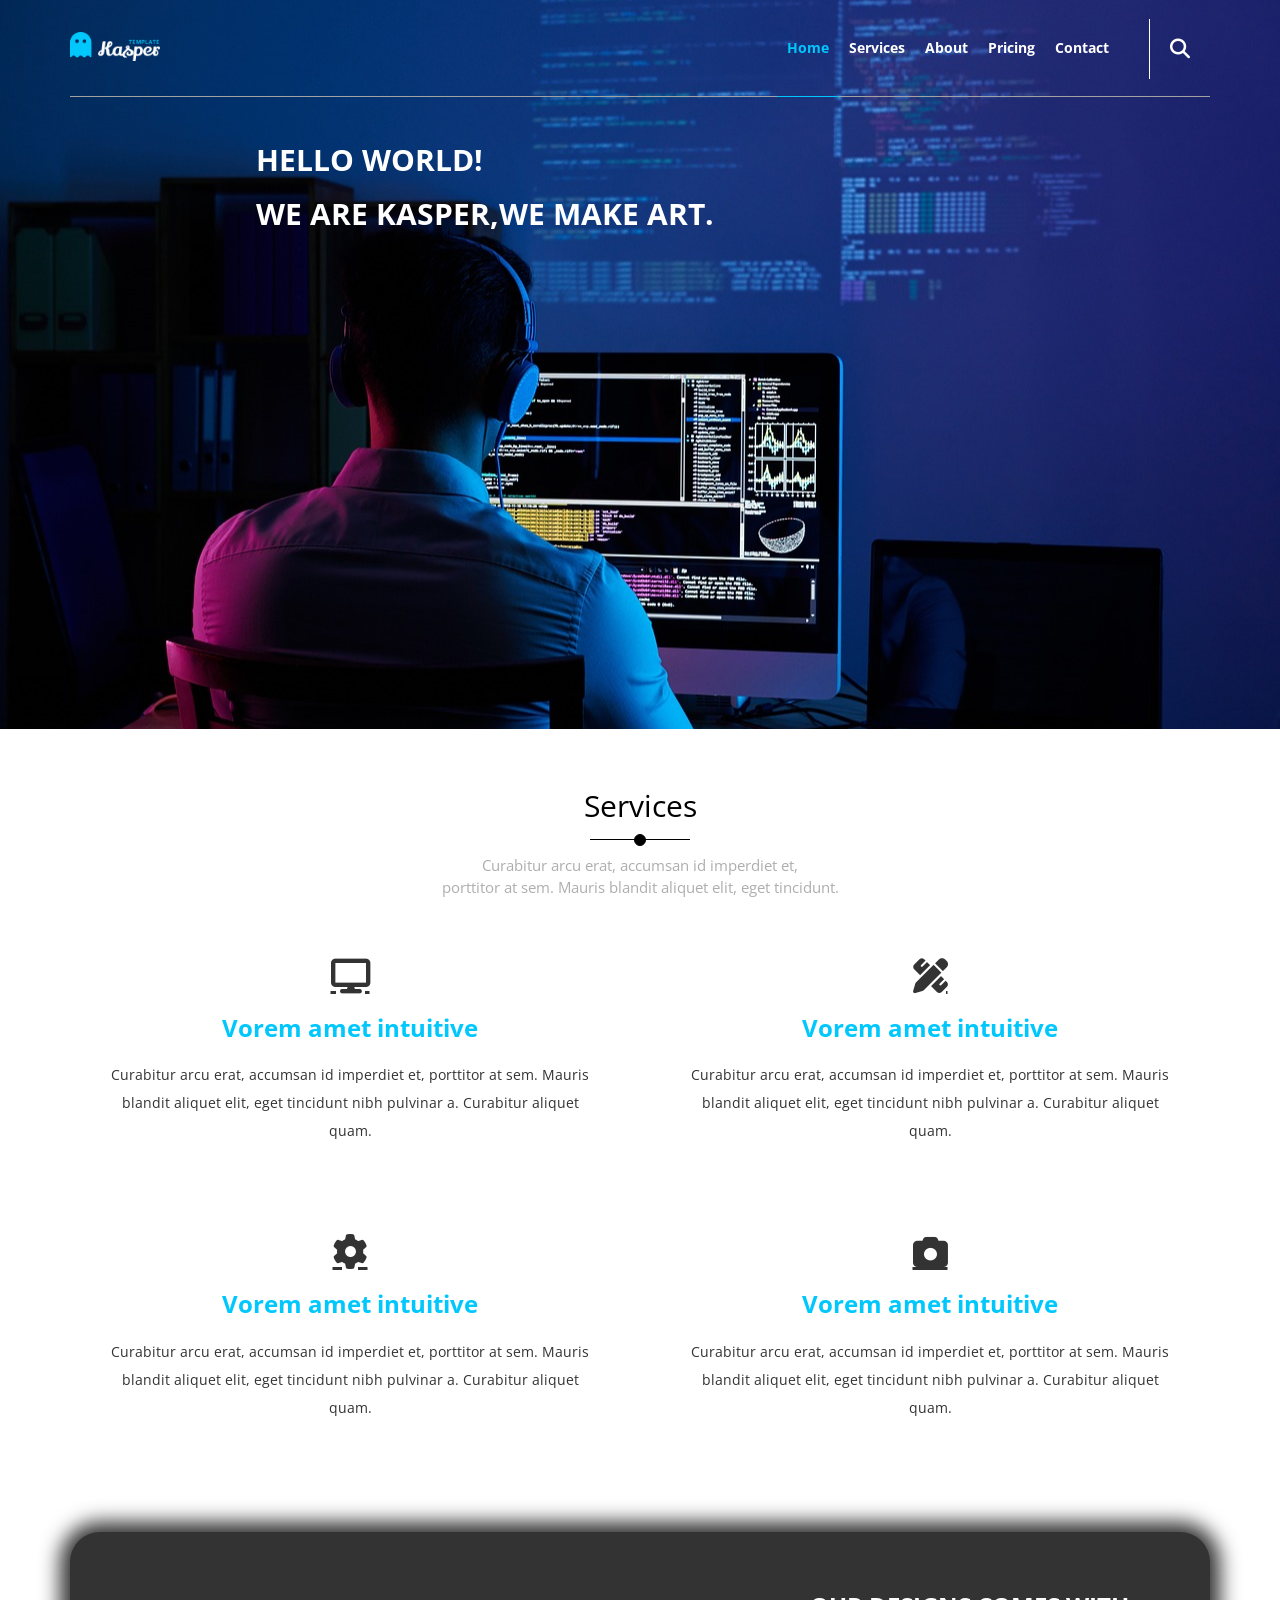
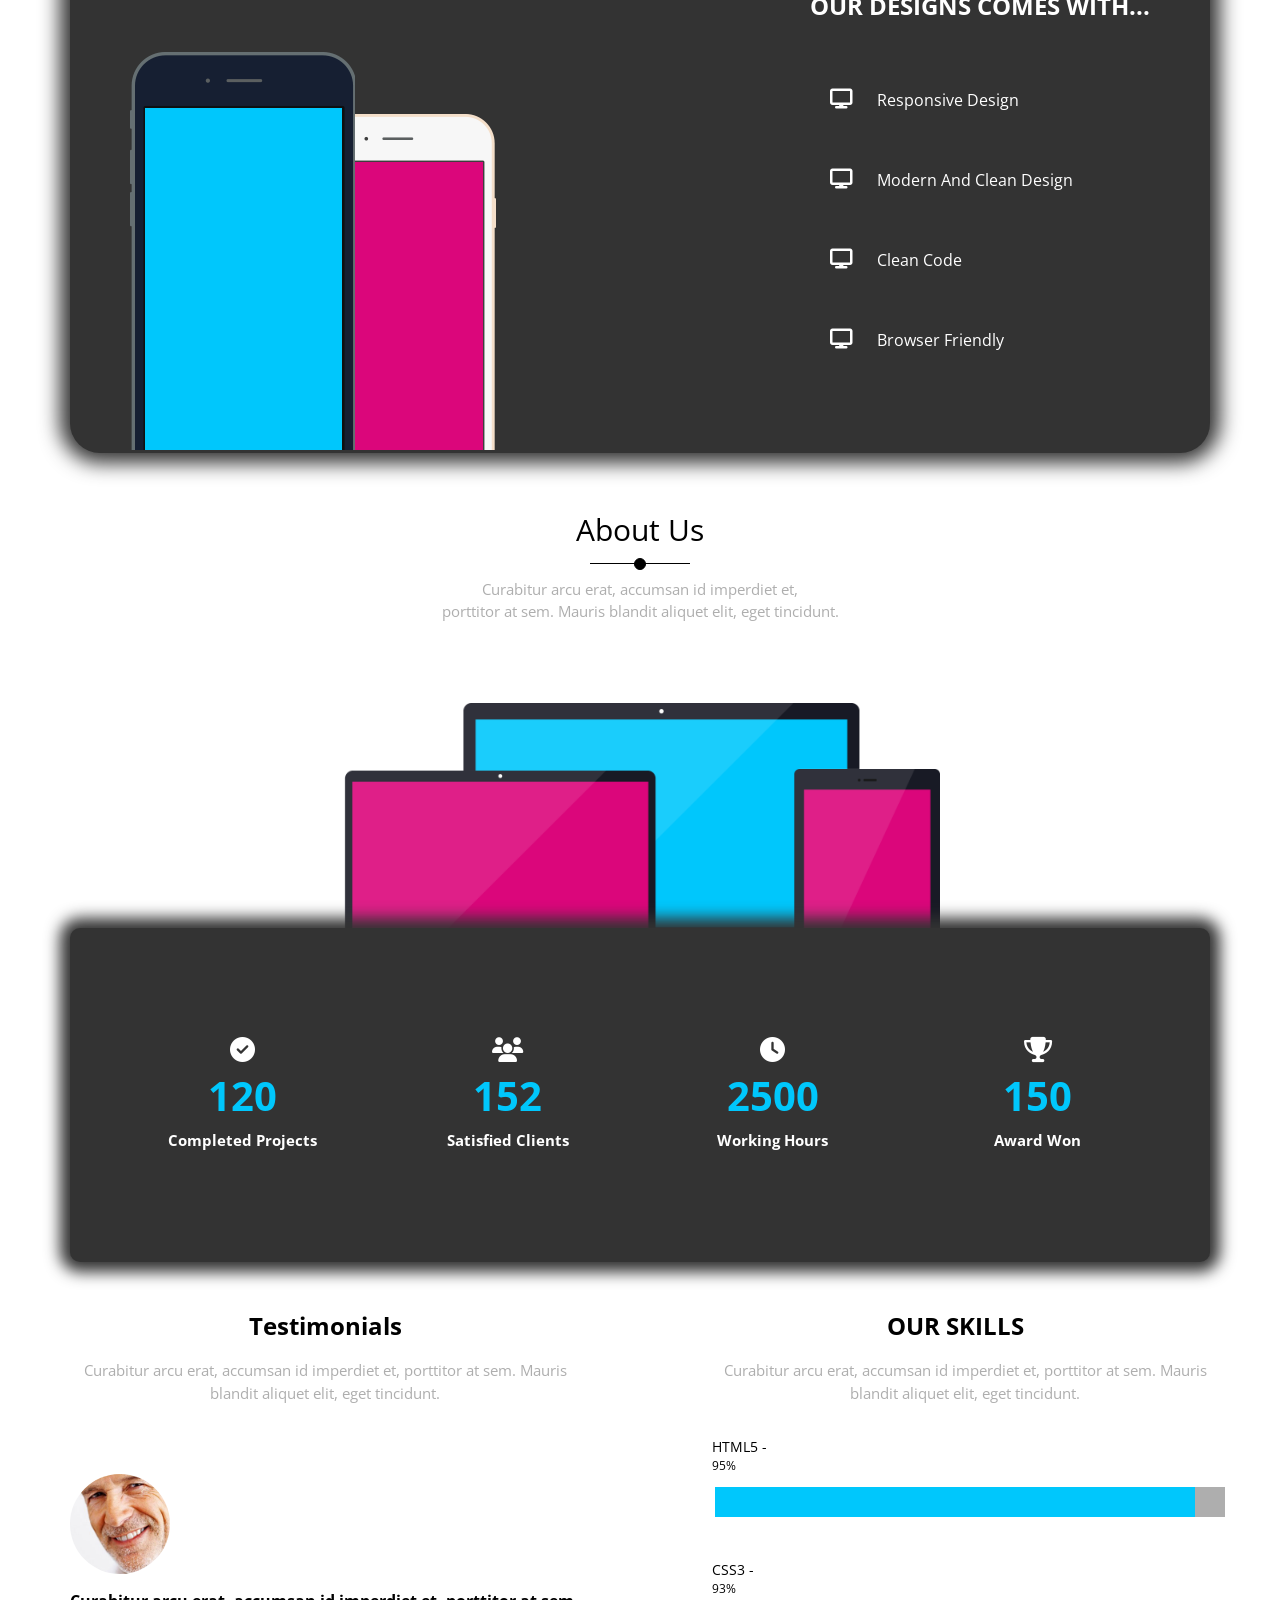
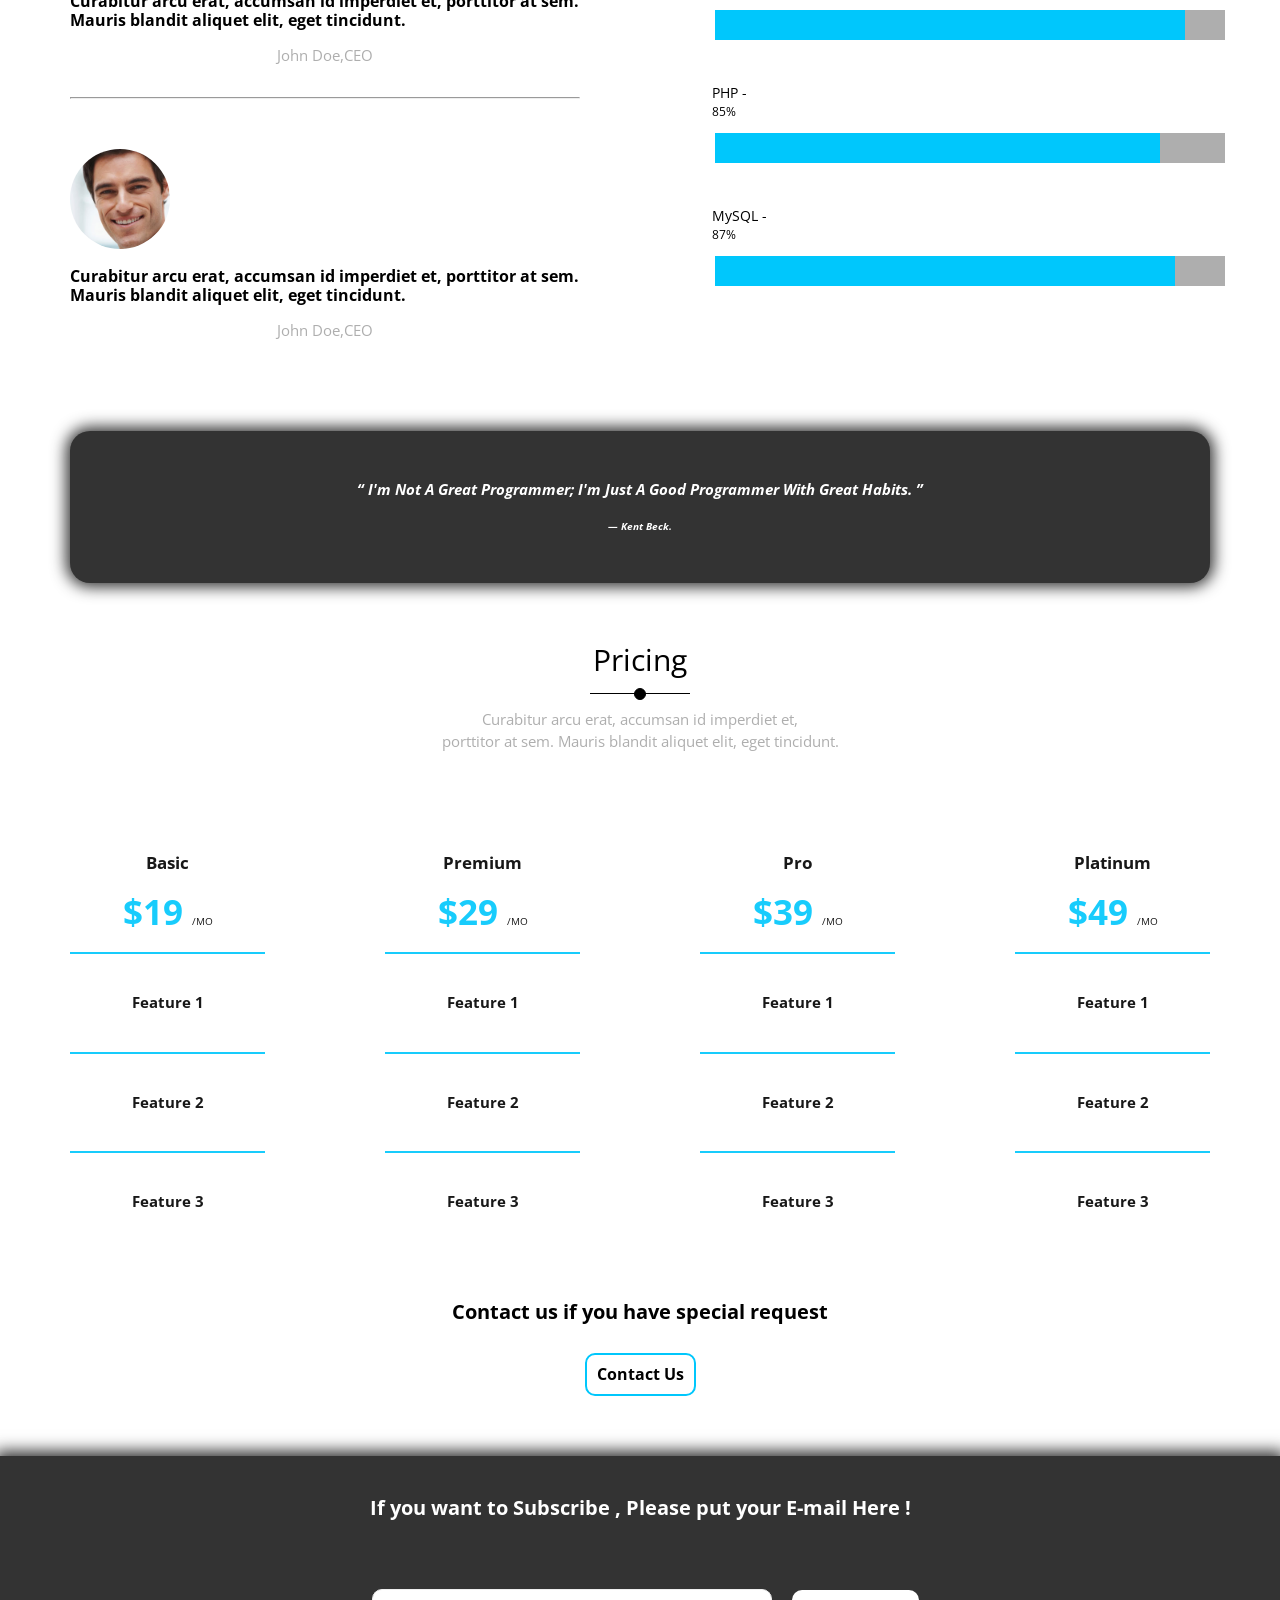
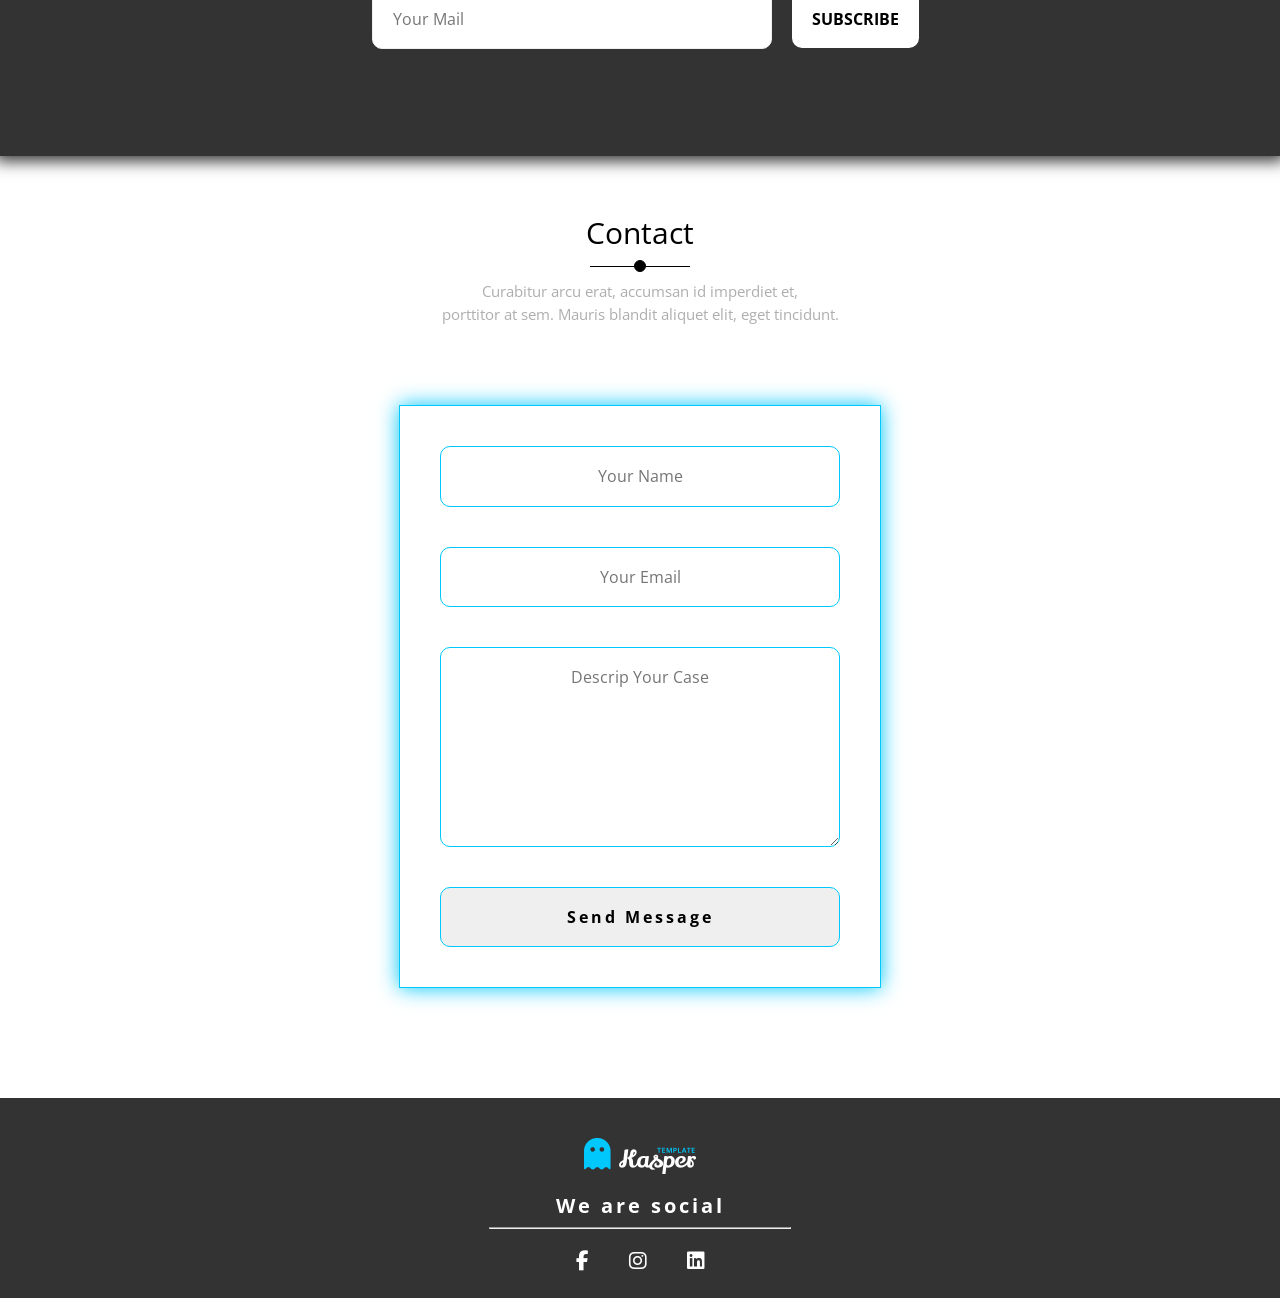
<file: index.html>
<!DOCTYPE html>
<html lang="en">

<head>
    <meta charset="UTF-8">
    <meta name="viewport" content="width=device-width, initial-scale=1.0">
    <!-- Font Awesome Library -->
    <link rel="stylesheet" href="css/all.min.css">
    <!-- Render All Elements Normally -->
    <link rel="stylesheet" href="css/normalize.css">
    <!-- Main Style File -->
    <link rel="stylesheet" href="css/kaspar.css">
    <!-- All Template CSS Files -->
    <link rel="stylesheet" href="css/header.css">
    <link rel="stylesheet" href="css/landing.css">
    <link rel="stylesheet" href="css/services.css">
    <link rel="stylesheet" href="css/about.css">
    <link rel="stylesheet" href="css/pricing.css">
    <link rel="stylesheet" href="css/contact.css">
    <link rel="stylesheet" href="css/footer.css">
    <!-- Kasper Template Fonts -->
    <link rel="preconnect" href="https://fonts.googleapis.com">
    <link rel="preconnect" href="https://fonts.gstatic.com" crossorigin>
    <link href="https://fonts.googleapis.com/css2?family=Open+Sans:ital,wght@0,300..800;1,300..800&display=swap"
        rel="stylesheet">
    <title>Kasper | Template Two</title>
</head>

<body>
    <!-- Start Header -->
    <header>
        <div class="container">
            <a href="#">
                <img src="images/logo.png" alt="Logo">
            </a>
            <nav>
                <i class="fas fa-bars toggle-menu"></i>
                <ul>
                    <li>
                        <a href="#Home" class="active">Home</a>
                    </li>
                    <li>
                        <a href="#Services">Services</a>
                    </li>
                    <li>
                        <a href="#About">About</a>
                    </li>
                    <li>
                        <a href="#Pricing">Pricing</a>
                    </li>
                    <li>
                        <a href="#Contact">Contact</a>
                    </li>
                </ul>
                <div class="form">
                    <i class="fas fa-search"></i>
                    <input type="search" name="search" id="search" placeholder="Search For AnyThing">

                </div>
            </nav>
        </div>
    </header>
    <!-- End Header -->
    <!-- Start landing -->
    <div class="landing" id="Home">
        <div class="container">
            <div class="text">
                <h2>
                    HELLO WORLD! <br>
                    WE ARE KASPER,WE MAKE ART.
                </h2>
            </div>
        </div>
    </div>
    <!-- End Landing -->
    <!-- Start Services  -->
    <div class="services" id="Services">
        <div class="special-headeing">Services</div>
        <div class="container">
            <p>
                Curabitur arcu erat, accumsan id imperdiet et,
                <br>
                porttitor at sem. Mauris blandit aliquet elit, eget
                tincidunt.
            </p>
            <!-- Start service -->
            <div class="col">
                <div class="service">
                    <a href="">
                        <i class="fa-solid fa-display"></i>
                    </a>
                    <h2>Vorem amet intuitive</h2>
                    <p>
                        Curabitur arcu erat, accumsan id imperdiet et, porttitor at sem. Mauris blandit aliquet elit,
                        eget tincidunt nibh
                        pulvinar a. Curabitur aliquet quam.
                    </p>
                </div>
                <!-- End service -->
                <!-- Start service -->
                <div class="service">
                    <a href="">
                        <i class="fa-solid fa-pen-ruler"></i>
                    </a>
                    <h2>Vorem amet intuitive</h2>
                    <p>
                        Curabitur arcu erat, accumsan id imperdiet et, porttitor at sem. Mauris blandit aliquet elit,
                        eget tincidunt nibh
                        pulvinar a. Curabitur aliquet quam.
                    </p>
                </div>
                <!-- End service -->

            </div>
            <div class="col">
                <div class="service">
                    <a href="">
                        <i class="fa-solid fa-gear"></i>
                    </a>
                    <h2>Vorem amet intuitive</h2>
                    <p>
                        Curabitur arcu erat, accumsan id imperdiet et, porttitor at sem. Mauris blandit aliquet elit,
                        eget tincidunt nibh
                        pulvinar a. Curabitur aliquet quam.
                    </p>
                </div>
                <!-- End service -->
                <!-- Start service -->
                <div class="service">
                    <a href="">
                        <i class="fa-solid fa-camera"></i>
                    </a>
                    <h2>Vorem amet intuitive</h2>
                    <p>
                        Curabitur arcu erat, accumsan id imperdiet et, porttitor at sem. Mauris blandit aliquet elit,
                        eget tincidunt nibh
                        pulvinar a. Curabitur aliquet quam.
                    </p>
                </div>
                <!-- End service -->

            </div>
            <div class="design-sec">
                <div class="image">
                    <img src="images/iphone-black.png" alt="">
                    <img src="images/iphone-white.png" alt="" class="one">
                </div>
                <div class="design">
                    <h2>OUR DESIGNS COMES WITH...</h2>
                    <ul>
                        <li>
                            <i class="fa-solid fa-display"></i>
                            Responsive Design
                        </li>
                        <li>
                            <i class="fa-solid fa-display"></i>
                            Modern And Clean Design
                        </li>
                        <li>
                            <i class="fa-solid fa-display"></i>
                            Clean Code
                        </li>
                        <li>
                            <i class="fa-solid fa-display"></i>
                            Browser Friendly
                        </li>
                    </ul>
                </div>
            </div>
        </div>
    </div>
    <!-- Start About -->

    <!-- End About -->
    <div class="about" id="About">
        <div class="special-headeing">About Us</div>
        <div class="container">
            <p>
                Curabitur arcu erat, accumsan id imperdiet et,
                <br>
                porttitor at sem. Mauris blandit aliquet elit, eget
                tincidunt.
            </p>
            <div class="image">
                <img src="images/about.png" alt="">
            </div>
            <div class="section-1">
                <div class="icons">
                    <div>
                        <i class="fa-solid fa-circle-check"></i>
                        <h2>120</h2>
                        <p>Completed Projects</p>
                    </div>
                    <div>
                        <i class="fa-solid fa-users"></i>
                        <h2>152</h2>
                        <p>Satisfied Clients</p>
                    </div>
                    <div>
                        <i class="fa-solid fa-clock"></i>
                        <h2>2500</h2>
                        <p>Working Hours</p>
                    </div>
                    <div>
                        <i class="fa-solid fa-trophy"></i>
                        <h2>150</h2>
                        <p>Award Won</p>
                    </div>
                </div>
            </div>
            <div class="section-2">
                <div class="team">
                    <h2>Testimonials</h2>
                    <p class="heading">
                        Curabitur arcu erat, accumsan id imperdiet et, porttitor at sem. Mauris blandit aliquet elit,
                        eget tincidunt.
                    </p>
                    <div class="first">
                        <img src="images/1.jpg" alt="">
                        <h4>
                            Curabitur arcu erat, accumsan id imperdiet et, porttitor at sem. Mauris blandit aliquet
                            elit,
                            eget tincidunt.
                        </h4>
                        <p>John Doe,CEO</p>
                        <hr>
                        <img src="images/2.jpg" alt="">
                        <h4>
                            Curabitur arcu erat, accumsan id imperdiet et, porttitor at sem. Mauris blandit aliquet
                            elit,
                            eget tincidunt.
                        </h4>
                        <p>John Doe,CEO</p>
                    </div>
                </div>
                <div class="skill">
                    <h2>OUR SKILLS</h2>
                    <p class="heading">
                        Curabitur arcu erat, accumsan id imperdiet et, porttitor at sem. Mauris blandit
                        aliquet elit,
                        eget tincidunt.
                    </p>
                    <div class="team-skills">
                        <p class="lang">
                            HTML5 - <span>95%</span>
                        <div class="html-val"></div>
                        </p>
                        <p class="lang">
                            CSS3 - <span>93%</span>
                        <div class="css-val"></div>
                        </p>
                        <p class="lang">
                            PHP - <span>85%</span>
                        <div class="php-val"></div>
                        </p>
                        <p class="lang">
                            MySQL - <span>87%</span>
                        <div class="mysql-val"></div>
                        </p>
                    </div>
                </div>

            </div>
            <div class="qoute">
                <q>
                    I'm not a great programmer; I'm just a good programmer with great habits.
                </q>

                <br>
                <br>

                <span>― Kent Beck.</span>
            </div>
        </div>
    </div>
    <!-- End Services  -->
    <!-- Start Pricing -->
    <div class="pricing" id="Pricing">
        <div class="special-headeing">Pricing</div>
        <div class="container">
            <p>
                Curabitur arcu erat, accumsan id imperdiet et,
                <br>
                porttitor at sem. Mauris blandit aliquet elit, eget
                tincidunt.
            </p>
        </div>
        <div class="cards">
            <div class="card">
                <h3>Basic</h3>
                <p>$19 <span>/MO</span></p>
                <div>Feature 1</div>
                <div>Feature 2</div>
                <div>Feature 3</div>
            </div>
            <div class="card">
                <h3>Premium</h3>
                <p>$29 <span>/MO</span></p>
                <div class="feature">Feature 1</div>
                <div class="feature">Feature 2</div>
                <div class="feature">Feature 3</div>
            </div>
            <div class="card">
                <h3>Pro</h3>
                <p>$39 <span>/MO</span></p>
                <div class="feature">Feature 1</div>
                <div class="feature">Feature 2</div>
                <div class="feature">Feature 3</div>
            </div>
            <div class="card">
                <h3>Platinum</h3>
                <p>$49 <span>/MO</span></p>
                <div class="feature">Feature 1</div>
                <div class="feature">Feature 2</div>
                <div class="feature">Feature 3</div>
            </div>
        </div>
        <p>
            Contact us if you have special request
        </p>
        <button class="btn">
            Contact Us
        </button>

        <div class="subscribe">
            <p>If you want to Subscribe , Please put your E-mail Here !</p>
            <form>
                <input type="email" name="mail" id="mail" placeholder="Your Mail" required>
                <input type="submit" value="SUBSCRIBE" class="submit" name="mail">
            </form>
        </div>
    </div>
    <!-- End Pricing -->

    <!-- Start Contact -->
    <div class="contact" id="Contact">
        <div class="special-headeing">Contact</div>
        <div class="container">
            <p>
                Curabitur arcu erat, accumsan id imperdiet et,
                <br>
                porttitor at sem. Mauris blandit aliquet elit, eget
                tincidunt.
            </p>
        </div>
        <div class="form">
            <form>
                <input type="text" required placeholder="Your Name" name="UserName" id="user">
                <input type="email" required placeholder="Your Email" name="UserEmail" id="email">
                <textarea name="descraption" id="descrip" placeholder="Descrip Your Case"></textarea>
                <input type="submit" value="Send Message" class="c-butn">
            </form>
        </div>
    </div>
    <!-- End Contact -->
    <!-- Start Footer -->
    <div class="footer">
        <div class="container">
            <div class="f-image">
                <img src="images/logo.png" alt="Logo">
            </div>
            <p>
                We are social
            </p>
            <hr>
            <div class="links">
                <a href="https://www.facebook.com/" target="_blank">
                    <i class="fab fa-facebook-f"></i>
                </a>
                <a href="https://www.instagram.com/" target="_blank">
                    <i class="fab fa-instagram"></i>
                </a>
                <a href="https://www.linkedin.com/" target="_blank">
                    <i class="fab fa-linkedin"></i>
                </a>
            </div>
        </div>
    </div>
    <!-- End Footer -->

</body>

</html>
</file>
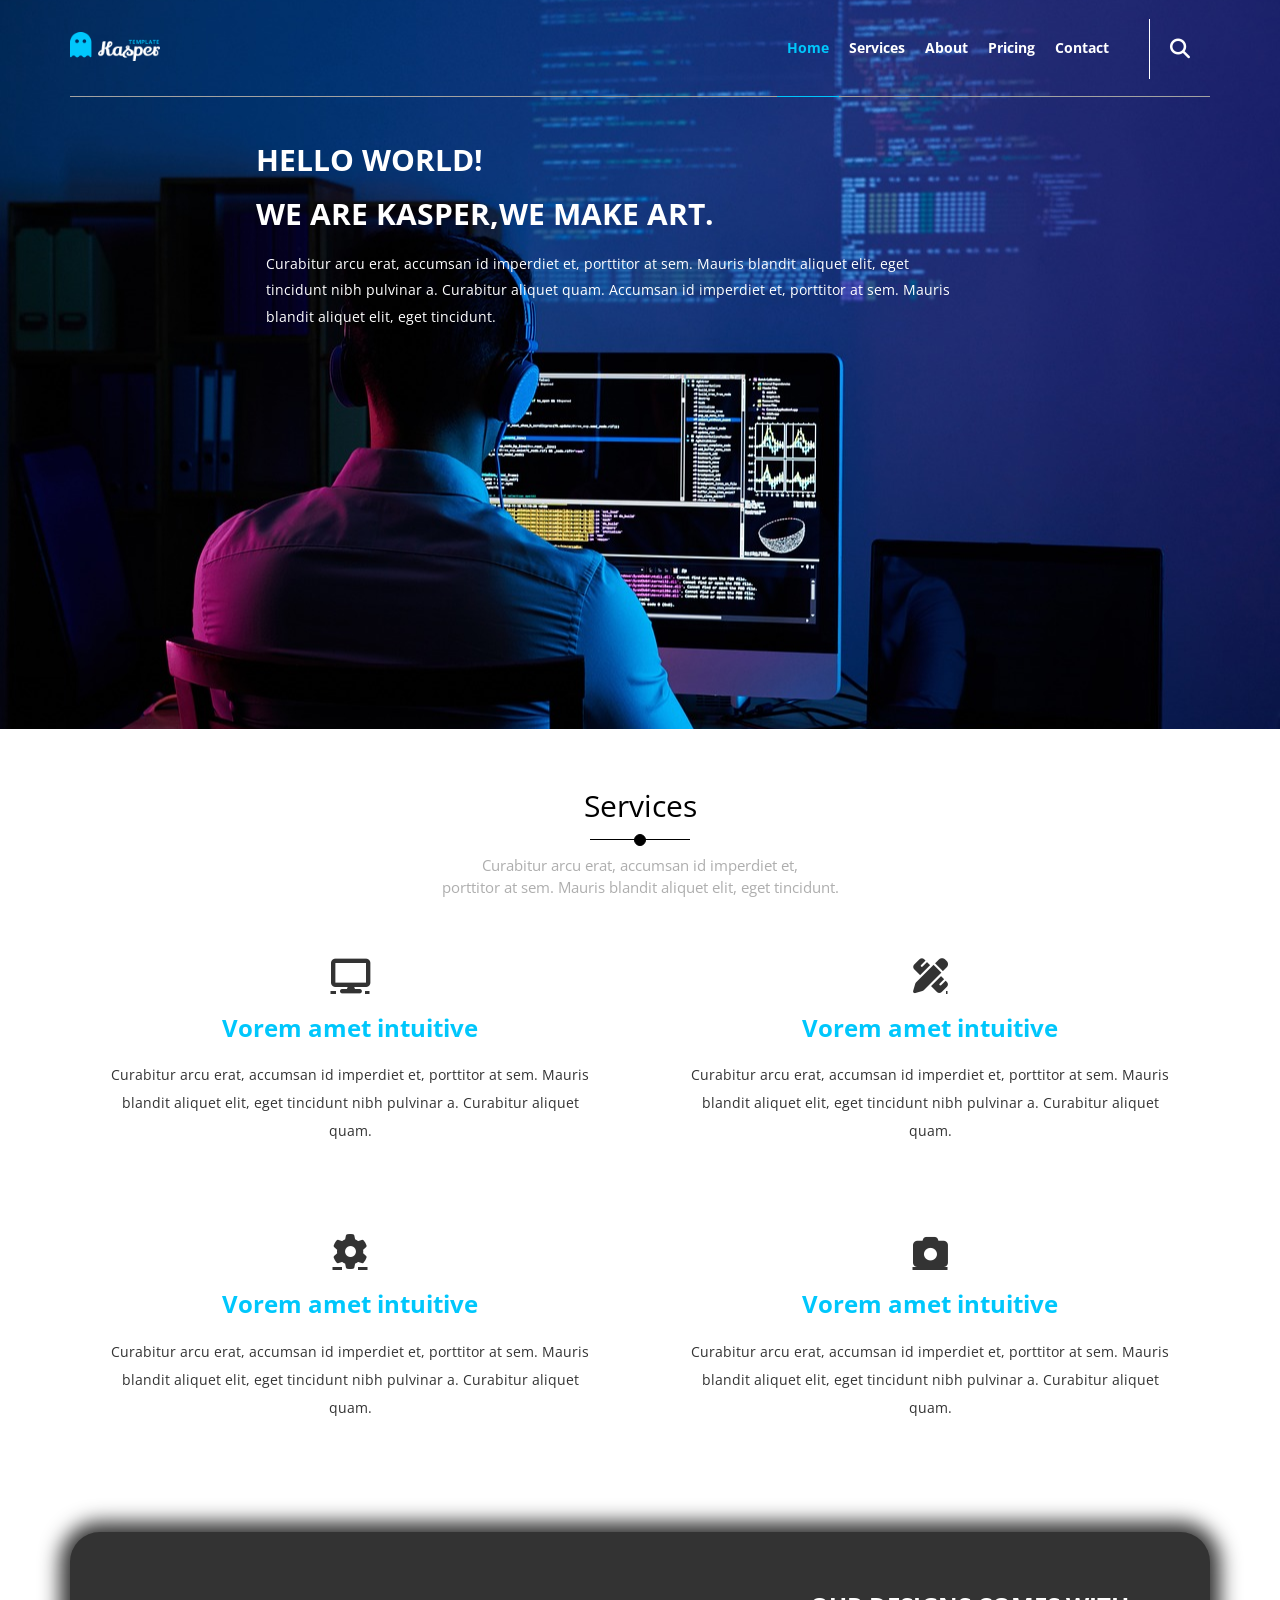
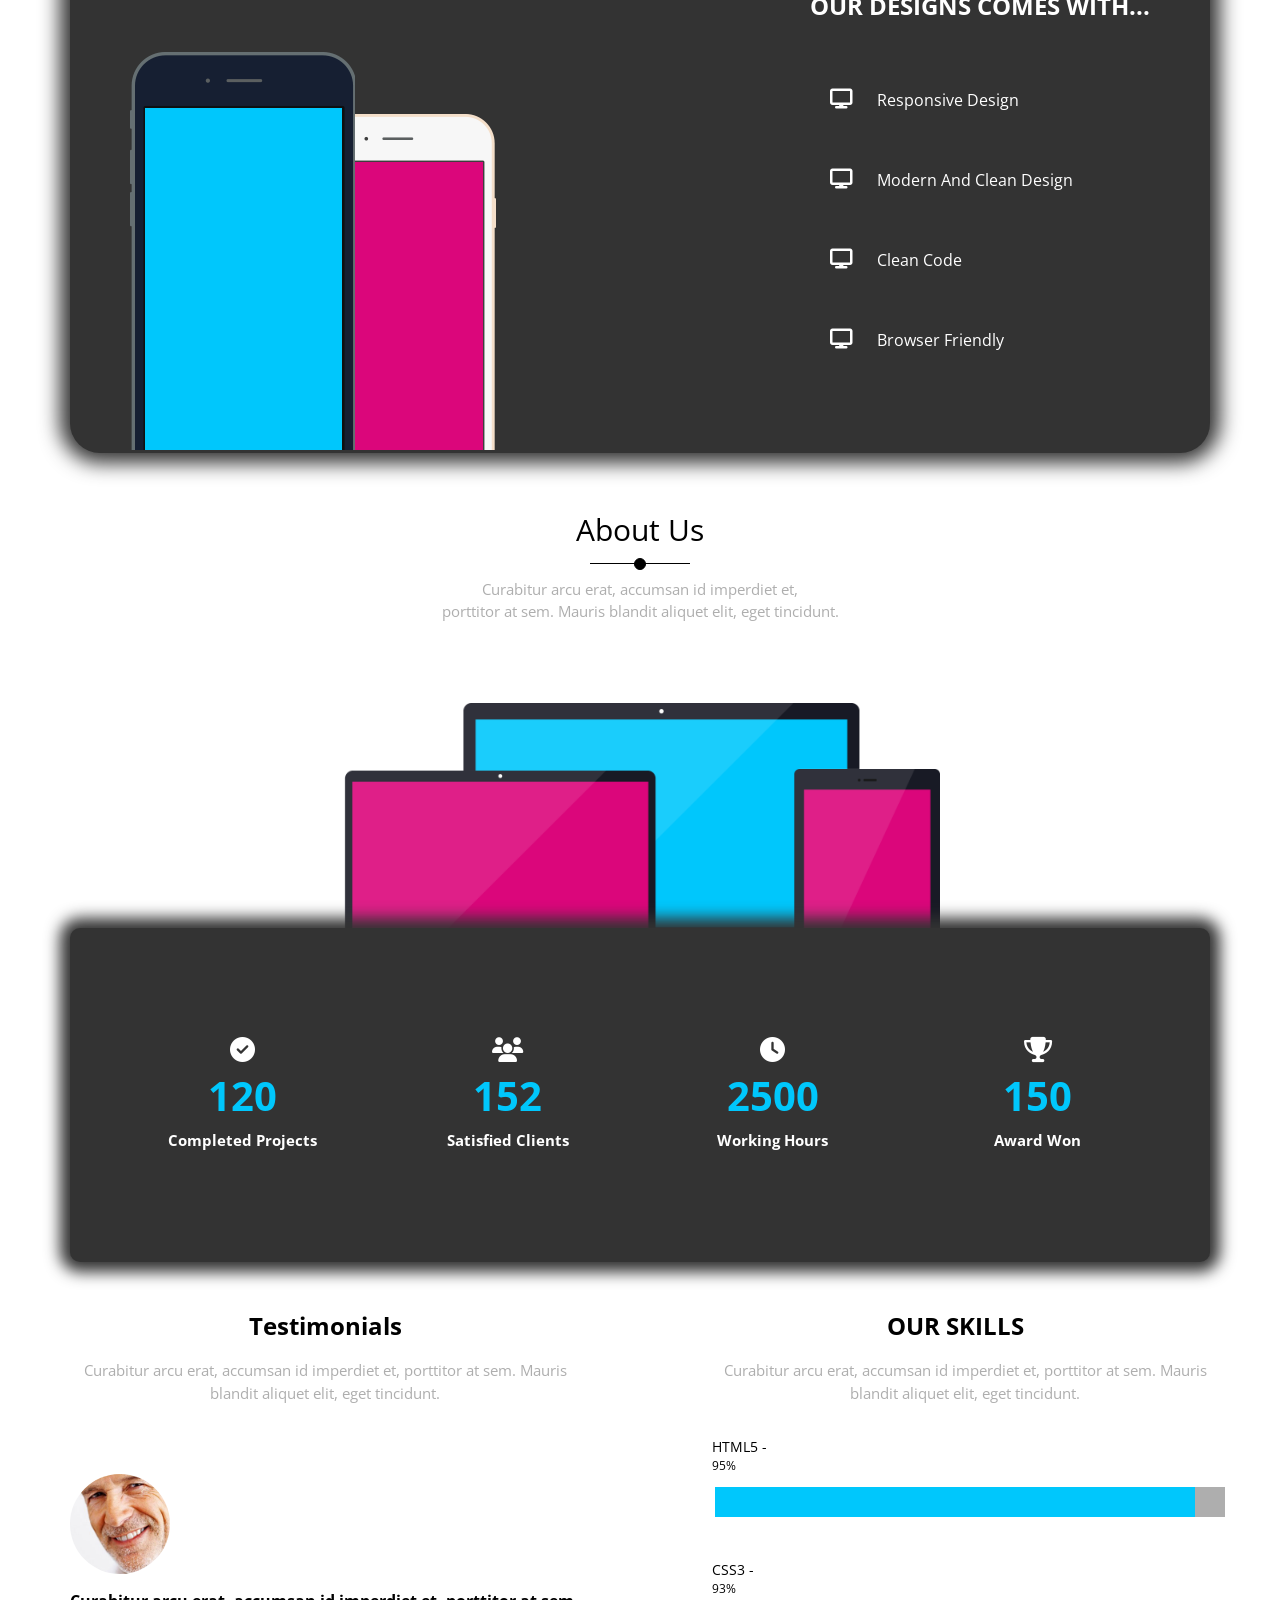
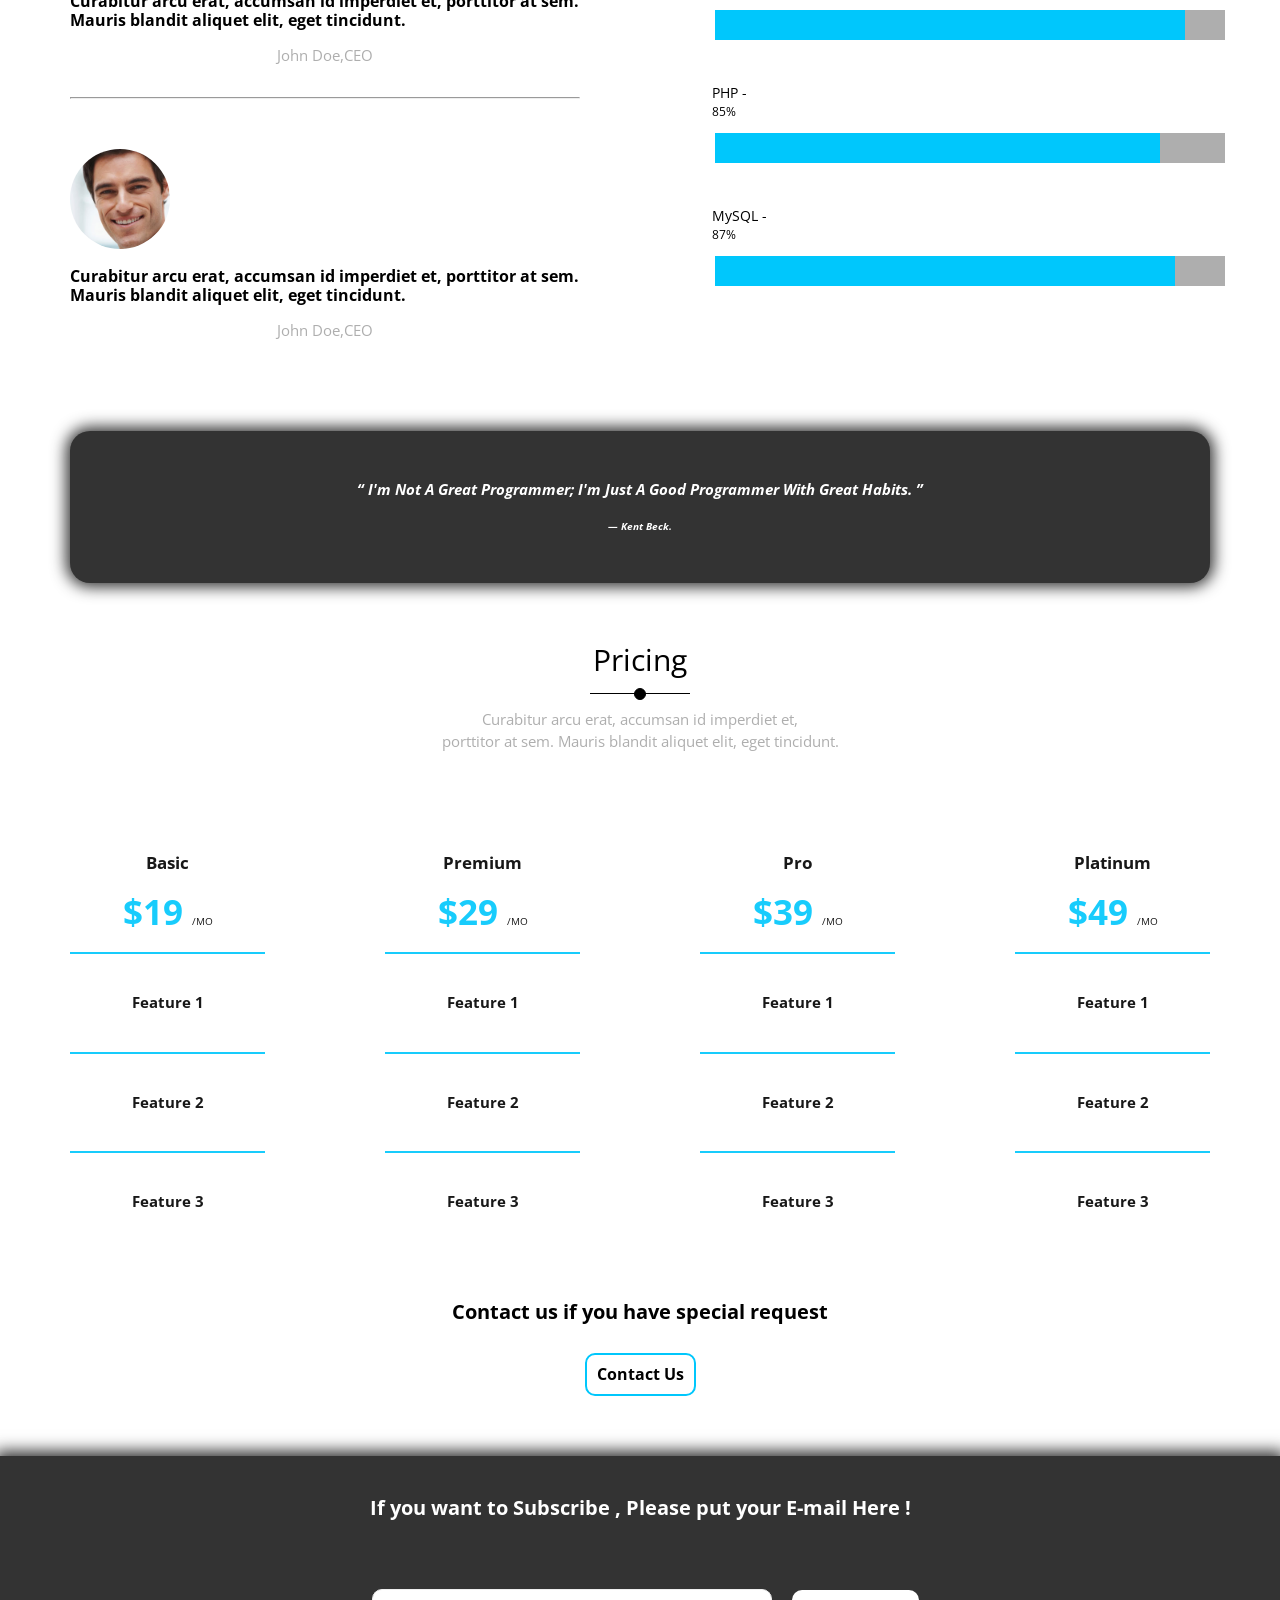
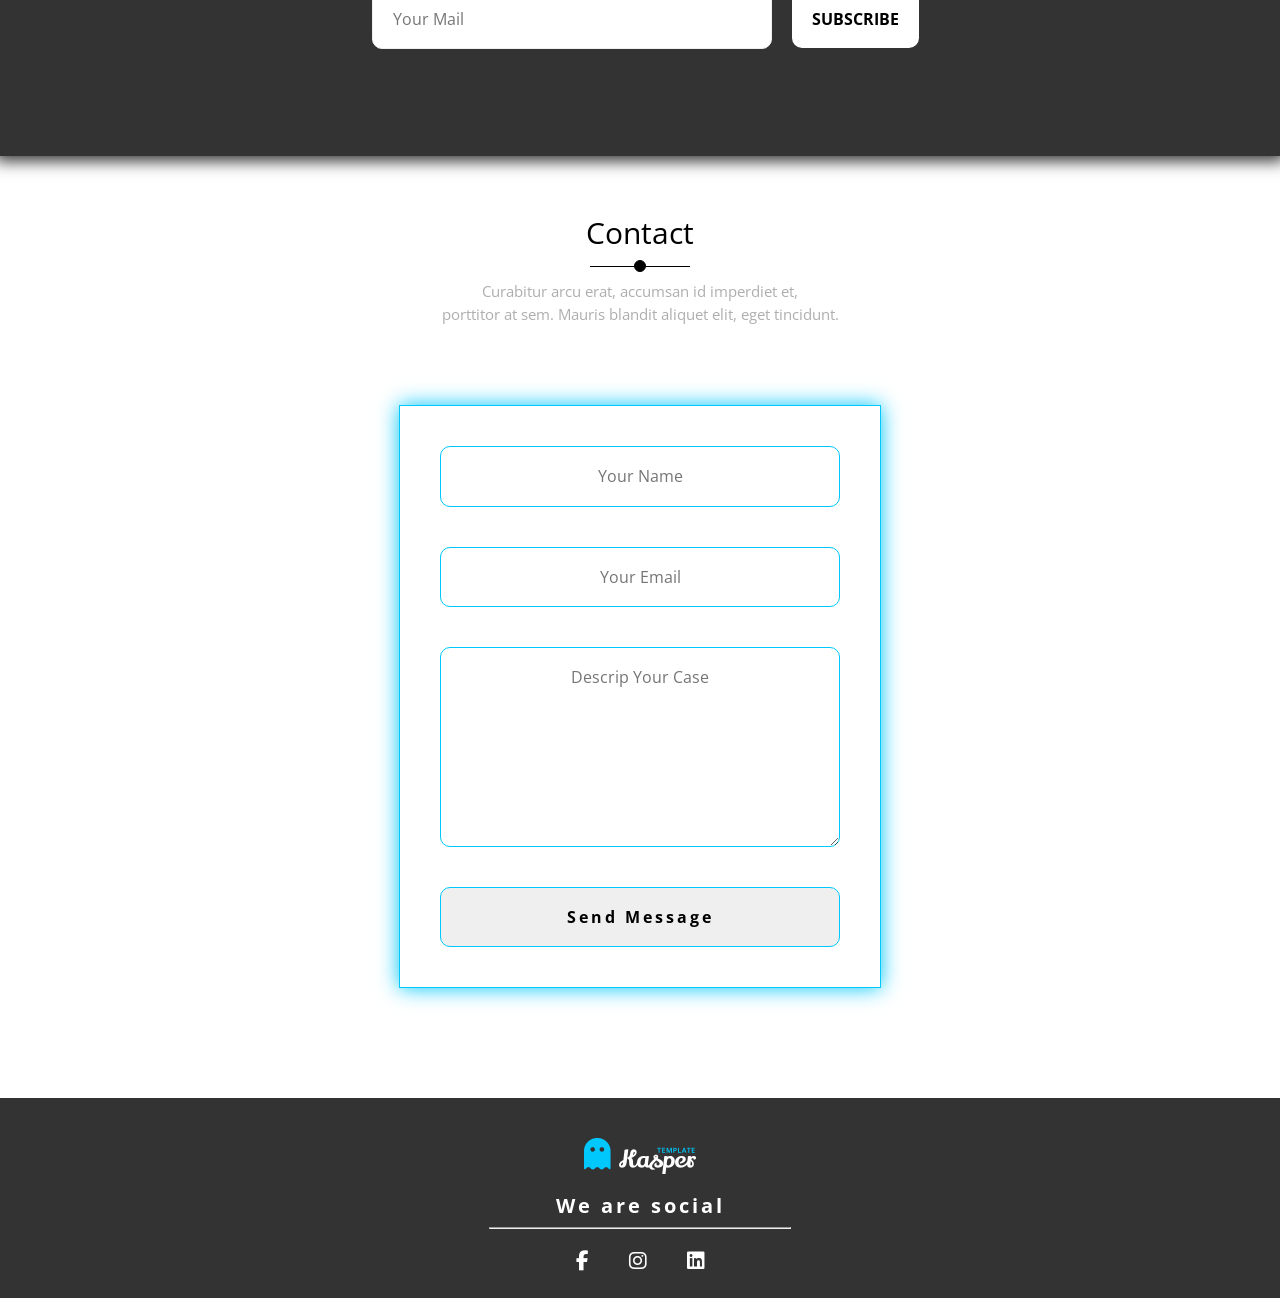
<file: kaspar.html>
<!DOCTYPE html>
<html lang="en">

<head>
    <meta charset="UTF-8">
    <meta name="viewport" content="width=device-width, initial-scale=1.0">
    <!-- Font Awesome Library -->
    <link rel="stylesheet" href="css/all.min.css">
    <!-- Render All Elements Normally -->
    <link rel="stylesheet" href="css/normalize.css">
    <!-- Main Style File -->
    <link rel="stylesheet" href="css/kaspar.css">
    <!-- All Template CSS Files -->
    <link rel="stylesheet" href="css/header.css">
    <link rel="stylesheet" href="css/landing.css">
    <link rel="stylesheet" href="css/services.css">
    <link rel="stylesheet" href="css/about.css">
    <link rel="stylesheet" href="css/pricing.css">
    <link rel="stylesheet" href="css/contact.css">
    <link rel="stylesheet" href="css/footer.css">
    <!-- Kasper Template Fonts -->
    <link rel="preconnect" href="https://fonts.googleapis.com">
    <link rel="preconnect" href="https://fonts.gstatic.com" crossorigin>
    <link href="https://fonts.googleapis.com/css2?family=Open+Sans:ital,wght@0,300..800;1,300..800&display=swap"
        rel="stylesheet">
    <title>Kasper | Template Two</title>
</head>

<body>
    <!-- Start Header -->
    <header>
        <div class="container">
            <a href="#">
                <img src="images/logo.png" alt="Logo">
            </a>
            <nav>
                <i class="fas fa-bars toggle-menu"></i>
                <ul>
                    <li>
                        <a href="#Home" class="active">Home</a>
                    </li>
                    <li>
                        <a href="#Services">Services</a>
                    </li>
                    <li>
                        <a href="#About">About</a>
                    </li>
                    <li>
                        <a href="#Pricing">Pricing</a>
                    </li>
                    <li>
                        <a href="#Contact">Contact</a>
                    </li>
                </ul>
                <div class="form">
                    <i class="fas fa-search"></i>
                </div>
            </nav>
        </div>
    </header>
    <!-- End Header -->
    <!-- Start landing -->
    <div class="landing" id="Home">
        <div class="container">
            <div class="text">
                <h2>
                    HELLO WORLD! <br>
                    WE ARE KASPER,WE MAKE ART.
                </h2>
                <p>
                    Curabitur arcu erat, accumsan id imperdiet et, porttitor at sem. Mauris blandit aliquet elit, eget
                    tincidunt nibh
                    pulvinar a. Curabitur aliquet quam. Accumsan id imperdiet et, porttitor at sem. Mauris blandit
                    aliquet elit, eget
                    tincidunt.
                </p>
            </div>
        </div>
    </div>
    <!-- End Landing -->
    <!-- Start Services  -->
    <div class="services" id="Services">
        <div class="special-headeing">Services</div>
        <div class="container">
            <p>
                Curabitur arcu erat, accumsan id imperdiet et,
                <br>
                porttitor at sem. Mauris blandit aliquet elit, eget
                tincidunt.
            </p>
            <!-- Start service -->
            <div class="col">
                <div class="service">
                    <a href="">
                        <i class="fa-solid fa-display"></i>
                    </a>
                    <h2>Vorem amet intuitive</h2>
                    <p>
                        Curabitur arcu erat, accumsan id imperdiet et, porttitor at sem. Mauris blandit aliquet elit,
                        eget tincidunt nibh
                        pulvinar a. Curabitur aliquet quam.
                    </p>
                </div>
                <!-- End service -->
                <!-- Start service -->
                <div class="service">
                    <a href="">
                        <i class="fa-solid fa-pen-ruler"></i>
                    </a>
                    <h2>Vorem amet intuitive</h2>
                    <p>
                        Curabitur arcu erat, accumsan id imperdiet et, porttitor at sem. Mauris blandit aliquet elit,
                        eget tincidunt nibh
                        pulvinar a. Curabitur aliquet quam.
                    </p>
                </div>
                <!-- End service -->

            </div>
            <div class="col">
                <div class="service">
                    <a href="">
                        <i class="fa-solid fa-gear"></i>
                    </a>
                    <h2>Vorem amet intuitive</h2>
                    <p>
                        Curabitur arcu erat, accumsan id imperdiet et, porttitor at sem. Mauris blandit aliquet elit,
                        eget tincidunt nibh
                        pulvinar a. Curabitur aliquet quam.
                    </p>
                </div>
                <!-- End service -->
                <!-- Start service -->
                <div class="service">
                    <a href="">
                        <i class="fa-solid fa-camera"></i>
                    </a>
                    <h2>Vorem amet intuitive</h2>
                    <p>
                        Curabitur arcu erat, accumsan id imperdiet et, porttitor at sem. Mauris blandit aliquet elit,
                        eget tincidunt nibh
                        pulvinar a. Curabitur aliquet quam.
                    </p>
                </div>
                <!-- End service -->

            </div>
            <div class="design-sec">
                <div class="image">
                    <img src="images/iphone-black.png" alt="">
                    <img src="images/iphone-white.png" alt="" class="one">
                </div>
                <div class="design">
                    <h2>OUR DESIGNS COMES WITH...</h2>
                    <ul>
                        <li>
                            <i class="fa-solid fa-display"></i>
                            Responsive Design
                        </li>
                        <li>
                            <i class="fa-solid fa-display"></i>
                            Modern And Clean Design
                        </li>
                        <li>
                            <i class="fa-solid fa-display"></i>
                            Clean Code
                        </li>
                        <li>
                            <i class="fa-solid fa-display"></i>
                            Browser Friendly
                        </li>
                    </ul>
                </div>
            </div>
        </div>
    </div>
    <!-- Start About -->

    <!-- End About -->
    <div class="about" id="About">
        <div class="special-headeing">About Us</div>
        <div class="container">
            <p>
                Curabitur arcu erat, accumsan id imperdiet et,
                <br>
                porttitor at sem. Mauris blandit aliquet elit, eget
                tincidunt.
            </p>
            <div class="image">
                <img src="images/about.png" alt="">
            </div>
            <div class="section-1">
                <div class="icons">
                    <div>
                        <i class="fa-solid fa-circle-check"></i>
                        <h2>120</h2>
                        <p>Completed Projects</p>
                    </div>
                    <div>
                        <i class="fa-solid fa-users"></i>
                        <h2>152</h2>
                        <p>Satisfied Clients</p>
                    </div>
                    <div>
                        <i class="fa-solid fa-clock"></i>
                        <h2>2500</h2>
                        <p>Working Hours</p>
                    </div>
                    <div>
                        <i class="fa-solid fa-trophy"></i>
                        <h2>150</h2>
                        <p>Award Won</p>
                    </div>
                </div>
            </div>
            <div class="section-2">
                <div class="team">
                    <h2>Testimonials</h2>
                    <p class="heading">
                        Curabitur arcu erat, accumsan id imperdiet et, porttitor at sem. Mauris blandit aliquet elit,
                        eget tincidunt.
                    </p>
                    <div class="first">
                        <img src="images/1.jpg" alt="">
                        <h4>
                            Curabitur arcu erat, accumsan id imperdiet et, porttitor at sem. Mauris blandit aliquet
                            elit,
                            eget tincidunt.
                        </h4>
                        <p>John Doe,CEO</p>
                        <hr>
                        <img src="images/2.jpg" alt="">
                        <h4>
                            Curabitur arcu erat, accumsan id imperdiet et, porttitor at sem. Mauris blandit aliquet
                            elit,
                            eget tincidunt.
                        </h4>
                        <p>John Doe,CEO</p>
                    </div>
                </div>
                <div class="skill">
                    <h2>OUR SKILLS</h2>
                    <p class="heading">
                        Curabitur arcu erat, accumsan id imperdiet et, porttitor at sem. Mauris blandit
                        aliquet elit,
                        eget tincidunt.
                    </p>
                    <div class="team-skills">
                        <p class="lang">
                            HTML5 - <span>95%</span>
                        <div class="html-val"></div>
                        </p>
                        <p class="lang">
                            CSS3 - <span>93%</span>
                        <div class="css-val"></div>
                        </p>
                        <p class="lang">
                            PHP - <span>85%</span>
                        <div class="php-val"></div>
                        </p>
                        <p class="lang">
                            MySQL - <span>87%</span>
                        <div class="mysql-val"></div>
                        </p>
                    </div>
                </div>

            </div>
            <div class="qoute">
                <q>
                    I'm not a great programmer; I'm just a good programmer with great habits.
                </q>

                <br>
                <br>

                <span>― Kent Beck.</span>
            </div>
        </div>
    </div>
    <!-- End Services  -->
    <!-- Start Pricing -->
    <div class="pricing" id="Pricing">
        <div class="special-headeing">Pricing</div>
        <div class="container">
            <p>
                Curabitur arcu erat, accumsan id imperdiet et,
                <br>
                porttitor at sem. Mauris blandit aliquet elit, eget
                tincidunt.
            </p>
        </div>
        <div class="cards">
            <div class="card">
                <h3>Basic</h3>
                <p>$19 <span>/MO</span></p>
                <div>Feature 1</div>
                <div>Feature 2</div>
                <div>Feature 3</div>
            </div>
            <div class="card">
                <h3>Premium</h3>
                <p>$29 <span>/MO</span></p>
                <div class="feature">Feature 1</div>
                <div class="feature">Feature 2</div>
                <div class="feature">Feature 3</div>
            </div>
            <div class="card">
                <h3>Pro</h3>
                <p>$39 <span>/MO</span></p>
                <div class="feature">Feature 1</div>
                <div class="feature">Feature 2</div>
                <div class="feature">Feature 3</div>
            </div>
            <div class="card">
                <h3>Platinum</h3>
                <p>$49 <span>/MO</span></p>
                <div class="feature">Feature 1</div>
                <div class="feature">Feature 2</div>
                <div class="feature">Feature 3</div>
            </div>
        </div>
        <p>
            Contact us if you have special request
        </p>
        <button class="btn">
            Contact Us
        </button>

        <div class="subscribe">
            <p>If you want to Subscribe , Please put your E-mail Here !</p>
            <form>
                <input type="email" name="mail" id="mail" placeholder="Your Mail" required>
                <input type="submit" value="SUBSCRIBE" class="submit" name="mail">
            </form>
        </div>
    </div>
    <!-- End Pricing -->

    <!-- Start Contact -->
    <div class="contact" id="Contact">
        <div class="special-headeing">Contact</div>
        <div class="container">
            <p>
                Curabitur arcu erat, accumsan id imperdiet et,
                <br>
                porttitor at sem. Mauris blandit aliquet elit, eget
                tincidunt.
            </p>
        </div>
        <div class="form">
            <form>
                <input type="text" required placeholder="Your Name" name="UserName" id="user">
                <input type="email" required placeholder="Your Email" name="UserEmail" id="email">
                <textarea name="descraption" id="descrip" placeholder="Descrip Your Case"></textarea>
                <input type="submit" value="Send Message" class="c-butn">
            </form>
        </div>
    </div>
    <!-- End Contact -->
    <!-- Start Footer -->
    <div class="footer">
        <div class="container">
            <div class="f-image">
                <img src="images/logo.png" alt="Logo">
            </div>
            <p>
                We are social
            </p>
            <hr>
            <div class="links">
                <a href="https://www.facebook.com/" target="_blank">
                    <i class="fab fa-facebook-f"></i>
                </a>
                <a href="https://www.instagram.com/" target="_blank">
                    <i class="fab fa-instagram"></i>
                </a>
                <a href="https://www.linkedin.com/" target="_blank">
                    <i class="fab fa-linkedin"></i>
                </a>
            </div>
        </div>
    </div>
    <!-- End Footer -->

</body>

</html>
</file>
<file: css/kaspar.css>
/* Start Global Rules */

* {
    box-sizing: border-box;
    padding: 0px;
    margin: 0px;
}

html {
    scroll-behavior: smooth;
}

body {
    font-family: "Open Sans", sans-serif;

}

ul {
    list-style: none;
}

.container {
    padding: 0px 15px;
    margin: 0px auto;
}

/* Small Screen */
@media (min-width: 768px) {
    .container {
        width: 750px;
    }
}

/* Medium Screen */
@media (min-width: 992px) {
    .container {
        width: 970px;
    }
}

/* Large Screen */
@media (min-width: 1200px) {
    .container {
        width: 1170px;
    }
}

/* End Global Rules */
/* Start Components */
.special-headeing {
    text-align: center;
    font-size: 30px;
    margin-bottom: 30px;
    color: black;
    position: relative;
}

.special-headeing+.container p {
    font-size: 15px;
    line-height: 1.5;
    text-align: center;
    margin-bottom: 30px;
    color: #aeaeae;
}

.special-headeing::before {
    content: "";
    width: 100px;
    height: 1px;
    color: black;
    background-color: black;
    position: absolute;
    top: 50px;
    left: 50%;
    transform: translateX(-50%);
    display: block;
    z-index: -1;
}

.special-headeing::after {
    content: "";
    width: 10px;
    height: 10px;
    border: 1px solid;
    position: absolute;
    border-radius: 50%;
    top: 44.5px;
    left: 50%;
    transform: translateX(-50%);
    background-color: black;
}

/* End Components */
</file>
<file: css/header.css>
/* Start var. */
:root {
    --main-color: #00c7fc;
    --secondery-color: #333;
    --transition: 0.3s
}

/* End var. */

html {
    scroll-behavior: smooth;
}

/* Start Header */

header {
    position: absolute;
    left: 0;
    width: 100%;
    z-index: 2;
}

header .container {
    display: flex;
    justify-content: space-between;
    align-items: center;
    position: relative;
    min-height: 97px;
}

header .container::after {
    content: "";
    position: absolute;
    background-color: #a2a2a2;
    height: 1px;
    width: calc(100% - 30px);
    bottom: 0px;
    left: 15px;
}

header img {
    width: 90px;
}

header nav {
    display: flex;
    flex: 1;
    align-items: center;
    justify-content: flex-end;
}

header nav .toggle-menu {
    color: white;
    font-size: 22px;
    cursor: pointer;
}

@media (min-width: 768px) {
    header nav .toggle-menu {
        display: none;
    }
}

header nav i {
    color: white;
}

header nav ul {
    display: flex;
}

@media (max-width: 767px) {
    header nav ul {
        display: none;
    }

    header nav .toggle-menu:hover+ul {
        display: flex;
        flex-direction: column;
        position: absolute;
        top: 100%;
        left: 0;
        background-color: black;
        opacity: 0.5;
        width: 100%;
        padding: 10px;
        z-index: 5;
        transition: var(--transition);
    }

    header nav .toggle-menu:hover+ul li a {
        padding: 15px;
    }
}

header nav ul a {
    text-decoration: none;
    color: white;
    font-size: 14px;
    font-weight: 700;
    display: block;
    transition: var(--transition);
    padding: 40px 10px;
    position: relative;
    z-index: 4;
}

header nav ul li a.active,
header nav ul li a:hover {
    color: var(--main-color);
    border-bottom: 1px solid var(--main-color);
}

header .form {
    width: 40px;
    height: 30px;
    position: relative;
    padding-left: 30px;
    margin-left: 30px;
    cursor: pointer;
    border-left: 1px solid white;
}

header .form i {
    position: absolute;
    top: 50%;
    transform: translateY(-50%);
    font-size: 20px;
    transition: var(--transition);
}

header .form input {
    width: 200px;
    height: 40px;
    position: absolute;
    top: 80px;
    right: -50px;
    outline: none;
    background-color: transparent;
    border: 2px solid #6174fe;
    border-radius: 10px;
    display: none;
    text-align: center;
}

header .form i:hover {
    color: var(--main-color);
    display: block;
}

header .form i:hover + input {
    display: block;
}

@media (max-width: 992px) {
    header .form input {
        right: -11px;
    }
}

/* End Header */
</file>
<file: css/landing.css>
/* Start var. */
:root {
    --main-color: #00c7fc;
    --secondery-color: #333;
    --transition: 0.3s
}

/* End var. */

html {
    scroll-behavior: smooth;
}

/* Start Landing */


.landing {
    background-image: url(../images/landing.jpg);
    background-size: cover;
    background-position: center;
    height: 81vh;
    margin: 0;
    position: relative;
    margin-bottom: 60px;
}

.landing .container .text {
    background-color: rgb(255, 255, 255, 0);
    position: absolute;
    padding: 60px 50px 80px 20%;
    top: 10%;
    right: 20%;
    width: 80%;
}

@media (max-width: 767px) {
    .landing .container .text {
        right: 0%;
        bottom: 10%;
        width: 100%;
        padding-left: 100px;
    }


}

.landing .container .text h2 {
    line-height: 1.8;
    text-align: left;
    font-size: 30px;
    font-weight: bold;
    color: white;
}

.landing .container .text p {
    line-height: 1.9;
    text-align: left;
    font-size: 14px;
    padding: 10px;
    color: white;
}

/* End Landing */
</file>
<file: css/services.css>
/* Start var. */
:root {
    --main-color: #00c7fc;
    --secondery-color: #333;
    --transition: 0.3s
}

/* End var. */

html {
    scroll-behavior: smooth;
}

/* Start Services */

.services {
    margin-top: 60px;
    margin-bottom: 60px;
}

.services .container .col {
    display: grid;
    grid-template-columns: repeat(auto-fit, minmax(250px, 1fr));
    gap: 20px;
}

.services .container .col .service {
    gap: 20px;
    padding: 30px;
    position: relative;
    transition: var(--transition);
    cursor: pointer;

}

.services .container .col .service:hover {
    box-shadow: 0 4px 10px rgba(0, 0, 0, 0.2);
    transform: translate(0, -7px);
}

@media (max-width: 767px) {
    .services .container .col .service {
        flex-direction: column;
        text-align: center;
    }
}

.services .container .col .service a {
    font-size: 35px;
    color: var(--secondery-color);
    display: flex;
    align-items: center;
    justify-content: center;
    padding-bottom: 20px;


}

.services .container .col .service h2 {
    font-size: 24px;
    color: var(--main-color);
    font-weight: 700;
    padding-bottom: 20px;
    display: flex;
    align-items: center;
    justify-content: center;
}

.services .container .col .service p {
    font-size: 14px;
    line-height: 2;
    color: var(--secondery-color);
    text-align: center;
}

.design-sec {
    display: flex;
    justify-content: space-between;
    background-color: var(--secondery-color);
    margin-top: 50px;
    padding: 60px;
    border-radius: 30px;
    position: relative;
    z-index: -10;
    width: 100%;
    box-shadow: 0px 0px 20px 10px var(--secondery-color);
}


.design-sec .image {
    position: relative;
    top: 60px;
}

@media (max-width: 992px) {
    .design-sec .image {
        display: none;
    }

}

.design-sec .image .one {
    position: relative;
    left: -60px;
    z-index: -2;
}

.design-sec .design h2 {
    color: white;
    padding-bottom: 50px;
}

.design-sec .design ul li {
    padding-bottom: 20px;
    color: white;
    cursor: pointer;
    margin-right: -50px;
    transition: var(--transition);
}


.design-sec .design ul i {
    font-size: 20px;
    color: white;
    padding: 20px;
}

/* End Services */
</file>
<file: css/about.css>
/* Start var. */
:root {
    --main-color: #00c7fc;
    --secondery-color: #333;
    --transition: 0.3s
}

/* End var. */

html {
    scroll-behavior: smooth;
}

/* Start About */

.about {
    margin-top: 60px;
    margin-bottom: 60px;
}

.about .container {
    margin-bottom: 20px;
}

.about .container .image {
    display: flex;
    justify-content: center;
    align-items: center;
}

.about .container img {
    margin-top: 50px;
    width: 600px;
    position: relative;
    z-index: -1;
}

@media (max-width: 992px) {
    .about .container img {
        width: 100%;
    }
}

/* Start Section 1 */

.about .container .section-1 {
    background-color: var(--secondery-color);
    width: 100%;
    height: 100%;
    padding: 50px;
    border-radius: 10px;
    position: relative;
    box-shadow: 0px 0px 15px 10px var(--secondery-color);
}

.about .container .icons {
    display: grid;
    grid-template-columns: repeat(auto-fit, minmax(200px, 1fr));
    gap: 20px;
    padding-bottom: 50px;
    padding-top: 50px;
}

.about .container .icons div h2 {
    margin-bottom: 10px;
    font-size: 40px;
    font-weight: bold;
    color: var(--main-color);
    display: flex;
    justify-content: center;
    align-items: center;
}

.about .container .icons div p {
    margin-bottom: 10px;
    font-size: 15px;
    font-weight: bold;
    color: white;
    text-align: center;

}

.about .container .icons div i {
    color: white;
    display: flex;
    justify-content: center;
    font-size: 25px;
    align-items: center;
    padding: 10px;
}

/* End section 1 */

/* Start Section 2 */

.section-2 {
    display: grid;
    grid-template-columns: repeat(auto-fit, minmax(300px, 1fr));
}


.section-2 .team {
    margin-right: 60px;
}

.section-2 .team .heading {
    margin-bottom: 20px;
    font-size: 15px;
    color: #aeaeae;
    text-align: center;
}

@media (max-width:767px) {
    .section-2 .team {
        margin-right: 0;
        text-align: center;
    }
}

.section-2 .team h2 {
    gap: 20px;
    padding-bottom: 20px;
    padding-top: 50px;
    text-align: center;
}


.section-2 .team .first img {
    border-radius: 50%;
    width: 100px;
    margin-bottom: 15px;

}

.section-2 .team .first h4 {
    text-align: left;
    margin-bottom: 15px;
}

@media (max-width:767px) {
    .section-2 .team .first h4 {
        margin-right: 0;
        text-align: center;
    }
}

.section-2 .skill {
    margin-left: 60px;
}

@media (max-width:992px) {
    .section-2 .skill {
        width: 98%;
        margin-left: -10px;
        text-align: center;
    }
}

.section-2 .skill h2 {
    gap: 20px;
    padding-bottom: 20px;
    padding-top: 50px;
    text-align: center;
}

.section-2 .skill .heading {
    margin-bottom: 20px;
    margin-left: 20px;
    font-size: 15px;
    color: #aeaeae;
    text-align: center;
}

.section-2 .skill .team-skills .lang {
    color: black;
    font-size: 14px;
    display: flex;
    flex-direction: column;
    padding: 15px;
    text-align: left;
    margin: -3px;
}

.section-2 .skill .team-skills .lang span {
    font-size: 12px;
}

.section-2 .skill .team-skills .html-val {
    width: 100%;
    margin-left: 15px;
    height: 30px;
    background-color: #aeaeae;

}


.section-2 .skill .team-skills .html-val::before {
    content: "";
    width: calc(100% - 30px);
    height: 30px;
    background-color: var(--main-color);
    display: block;
}

.section-2 .skill .team-skills .css-val {
    width: 100%;
    margin-left: 15px;
    height: 30px;
    background-color: #aeaeae;
}

.section-2 .skill .team-skills .css-val::before {
    content: "";
    width: calc(100% - 40px);
    height: 30px;
    background-color: var(--main-color);
    display: block;
}

.section-2 .skill .team-skills .php-val {
    width: 100%;
    margin-left: 15px;
    height: 30px;
    background-color: #aeaeae;
}

.section-2 .skill .team-skills .php-val::before {
    content: "";
    width: calc(100% - 65px);
    height: 30px;
    background-color: var(--main-color);
    display: block;
}

.section-2 .skill .team-skills .mysql-val {
    width: 100%;
    margin-left: 15px;
    height: 30px;
    background-color: #aeaeae;
}

.section-2 .skill .team-skills .mysql-val::before {
    content: "";
    width: calc(100% - 50px);
    height: 30px;
    background-color: var(--main-color);
    display: block;
}

.qoute {
    width: 100%;
    margin-top: 60px;
    background-color: var(--secondery-color);
    color: white;
    padding: 50px;
    border-radius: 20px;
    text-align: center;
    font-weight: bold;
    font-style: italic;
    font-size: 15px;
    box-shadow: 0px 0px 15px 4px var(--secondery-color);

}

.qoute q {
    text-transform: capitalize;
}

.qoute span {
    font-style: italic;
    font-size: 10px;
    padding: 20px;

}

/* End section 2 */
/* End About */
</file>
<file: css/pricing.css>
/* Start var. */
:root {
    --main-color: #00c7fc;
    --secondery-color: #333;
    --transition: 0.3s
}

/* End var. */

html {
    scroll-behavior: smooth;
}

/* Start Pricing */

.pricing {
    margin-top: 60px;
    margin-bottom: 60px;
}

.pricing .cards {
    display: grid;
    grid-template-columns: repeat(auto-fit, minmax(250px, 1fr));
    gap: 20px;
    padding: 20px;
}

.pricing .cards .card {
    padding: 50px;
    text-align: center;
    margin-bottom: 30px;
    transition: var(--transition);
    cursor: pointer;
    border-radius: 20px;
    opacity: 0.9;
}

.pricing .cards .card:hover {
    box-shadow: 0 4px 10px rgba(0, 0, 0, 0.2);
    transform: translate(0, -7px);
}

.pricing .cards .card h3 {
    font-size: 17px;
    text-align: center;
    font-weight: bold;
}

.pricing .cards .card p {
    font-size: 35px;
    padding-top: 20px;
    font-weight: 700;
    color: var(--main-color);
}

.pricing .cards .card p span {
    font-size: 10px;
    font-weight: 400;
    color: black;
}

.pricing .cards .card div {
    padding-bottom: 20px;
    padding-top: 20px;
    font-size: 15px;
    font-weight: bold;
}

.pricing .cards .card div::before {
    content: "";
    display: block;
    width: 100%;
    height: 2px;
    margin-bottom: 40px;
    background-color: var(--main-color);
}

.cards+p {
    text-align: center;
    font-weight: bold;
    margin-top: -30px;
    font-size: 20px;

}

.btn {
    padding: 10px;
    margin: 30px auto;
    display: flex;
    justify-content: center;
    align-items: center;
    outline: none;
    border: 2px solid var(--main-color);
    border-radius: 10px;
    font-weight: bold;
    background-color: white;
    transition: var(--transition);
    cursor: pointer;
}

.btn:hover {
    background-color: var(--main-color);
    color: white;
}

.subscribe {
    margin-bottom: 60px;
    margin-top: 60px;
    background-color: var(--secondery-color);
    width: 100%;
    height: 300px;
    box-shadow: 0px 0px 15px 5px var(--secondery-color)
}

.subscribe p {
    font-size: 20px;
    text-align: center;
    font-weight: bold;
    color: white;
    display: flex;
    justify-content: center;
    align-items: center;
    padding: 40px;
    margin-bottom: 30px;
}


form {
    display: flex;
    justify-content: center;
    align-items: center;
}

form #mail {
    padding: 20px;
    margin-right: 20px;
    margin-left: 10px;
    border: 1px solid #eee;
    border-radius: 10px;
    outline: none;
    width: 400px;
    background-color: white;
    transition: var(--transition);
}

form #mail:focus {
    background-color: var(--secondery-color);
    color: white;
}

form #mail:hover {
    background-color: var(--secondery-color);
    color: white;
}


form .submit {
    padding: 20px;

    border-radius: 10px;
    outline: none;
    font-weight: bold;
    background-color: white;
    border: none;
    cursor: pointer;
    transition: var(--transition);
}

@media (max-width:992px) {
    form .submit {
        margin-right: 10px;
    }

    form #mail {
        margin-left: 10px;
    }
}

form .submit:hover {
    background-color: var(--secondery-color);
    color: white;
}

/* End Pricing */
</file>
<file: css/contact.css>
/* Start var. */
:root {
    --main-color: #00c7fc;
    --secondery-color: #333;
    --transition: 0.3s
}

/* End var. */

/* Start Contact */

.contact {
    margin-top: 60px;
    margin-bottom: 60px;
}

.form {
    display: flex;
    justify-content: center;
    align-items: center;
    padding: 30px;
}

.form form {
    margin: 20px;
    flex-direction: column;
    border: 1.5px solid var(--main-color);
    padding: 20px;
    box-shadow: 0px 0px 20px 0px var(--main-color)
}

.form form input {
    text-align: center;
    margin: 20px;
    padding: 20px;
    border-radius: 10px;
    color: black;
    width: 400px;
    outline: none;
    border: 1px solid var(--main-color);
}

.form form input:focus {
    border: 1.5px solid var(--main-color);
    box-shadow: 0 0 20px 0px var(--main-color);
}


.form form textarea {
    text-align: center;
    margin: 20px;
    padding: 20px;
    border-radius: 10px;
    width: 400px;
    min-height: 200px;
    resize: vertical;
    outline: none;
    border: 1px solid var(--main-color);
}

@media (max-width:992px) {
    .form form input {
        width: 100%;
    }

    .form form textarea {
        width: 100%;
    }
}

.form form textarea:focus {
    border: 1.5px solid var(--main-color);
    box-shadow: 0 0 20px 0px var(--main-color);
}

.form form .c-butn {
    cursor: pointer;
    font-weight: bold;
    letter-spacing: 3px;
    transition: var(--transition);
}

.form form .c-butn:hover {
    /* border: 1.5px solid var(--main-color);
    box-shadow: 0 0 10px rgba(0, 0, 0, 0.2); */
    background-color: var(--main-color);
    color: white;
}

/* End Contact */
</file>
<file: css/footer.css>
/* Start var. */
:root {
    --main-color: #00c7fc;
    --secondery-color: #333;
    --transition: 0.3s
}

/* End var. */

html {
    scroll-behavior: smooth;
}

/* Start Footer */
.footer {
    background-color: var(--secondery-color);
    padding: 20px;
    width: 100%;
    height: 200px;
    position: relative;
}

.footer .f-image img {
    margin: 20px auto;
    display: flex;
    justify-content: center;
    align-items: center;
}

.footer .f-image+p {
    margin-top: 10px;
    text-align: center;
    color: white;
    font-size: 20px;
    font-weight: bold;
    letter-spacing: 3px;
}

.footer hr {
    margin: 10px auto;
    max-width: 300px;
}

.footer .links {
    display: flex;
    justify-content: center;
    align-items: center;
    flex-wrap: wrap;
}


.footer a {
    text-decoration: none;
    color: white;
    font-size: 20px;
    transition: var(--transition);
    padding: 10px 20px;

}

.footer a:hover {
    color: var(--main-color);
}
</file>
